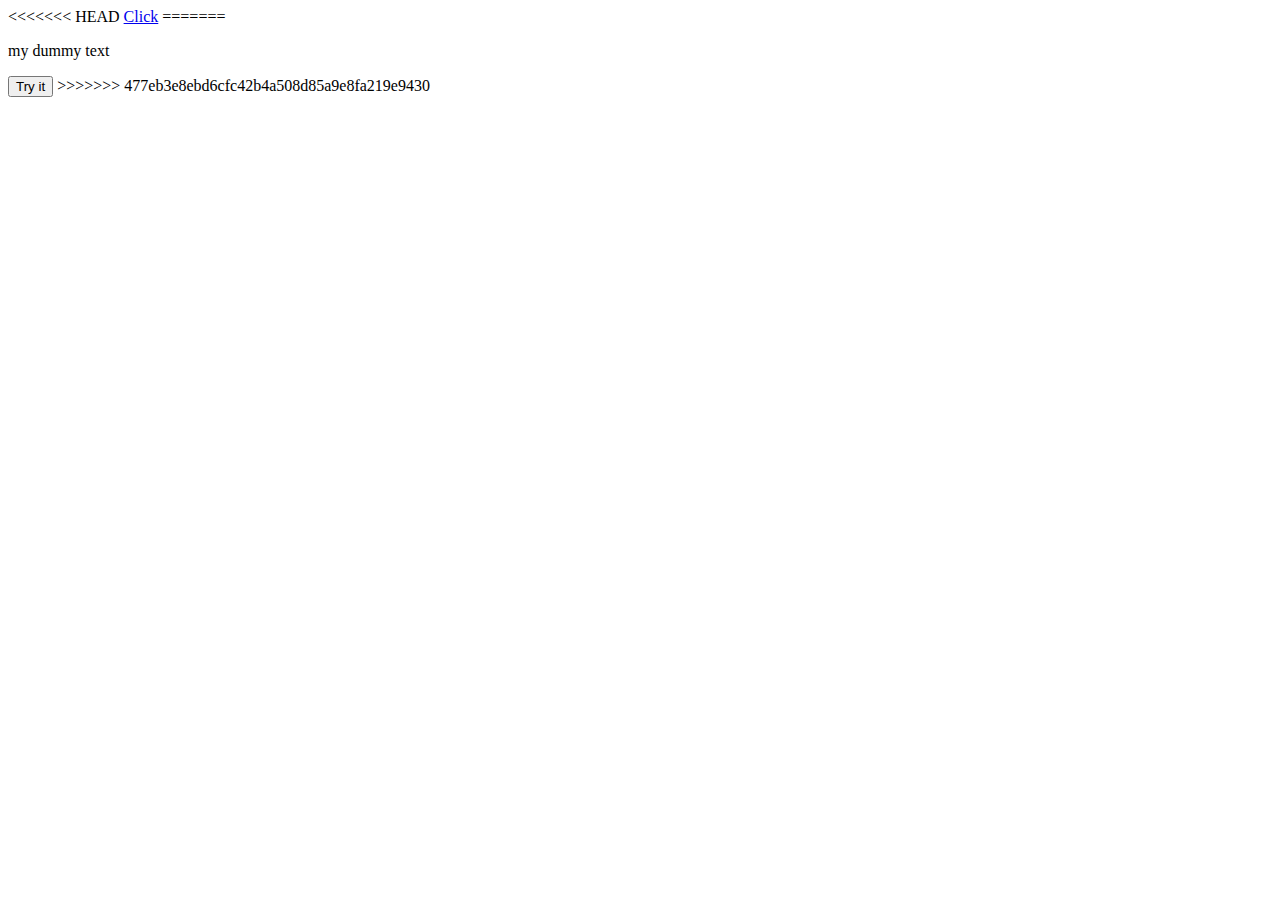
<file: 6 nov/index.html>
<!DOCTYPE html>
<html lang="en">
<head>
    <meta charset="UTF-8">
    <meta name="viewport" content="width=device-width, initial-scale=1.0">
<<<<<<< HEAD
    <script src="index.js"></script>
    <title>Document</title>
</head>
<body>
    <a href="#" onClick="alert('Hi');">Click</a>  
=======
    <title>Document</title>
    <link rel="stylesheet" href="style.css">
    <script src="index.js"></script>
</head>
<body>
    <!-- <a href="Javascript:void(0)" onclick="displayDate();">click</a>
    <br>
    <button onclick="myName();">i am button</button>
    <br>
    <h1 onclick="this.style.backgroundColor='yellow';">clickable heading</h1> -->

    <!-- <h1 onmouseover="this.style.color='#8E6A7B';" onmouseout="this.style.color='#69394f';">clickable heading</h1> -->

    <!-- <h1 id="demo" onclick="myFunction()">my heading</h1> -->
     <!-- <button onclick="myFunction()">Try it</button> -->
    <!-- <h1 name="yy" onclick="myFunction()">my heading</h1>
    <h1 name="yy" onclick="myFunction()">my heading</h1> -->
   
   
    <p id ='para'>my dummy text</p>
   <button onclick="myText()">Try it</button>

>>>>>>> 477eb3e8ebd6cfc42b4a508d85a9e8fa219e9430
</body>
</html>
</file>
<file: 6 nov/style.css>
h1{
    color: goldenrod;
}
</file>
